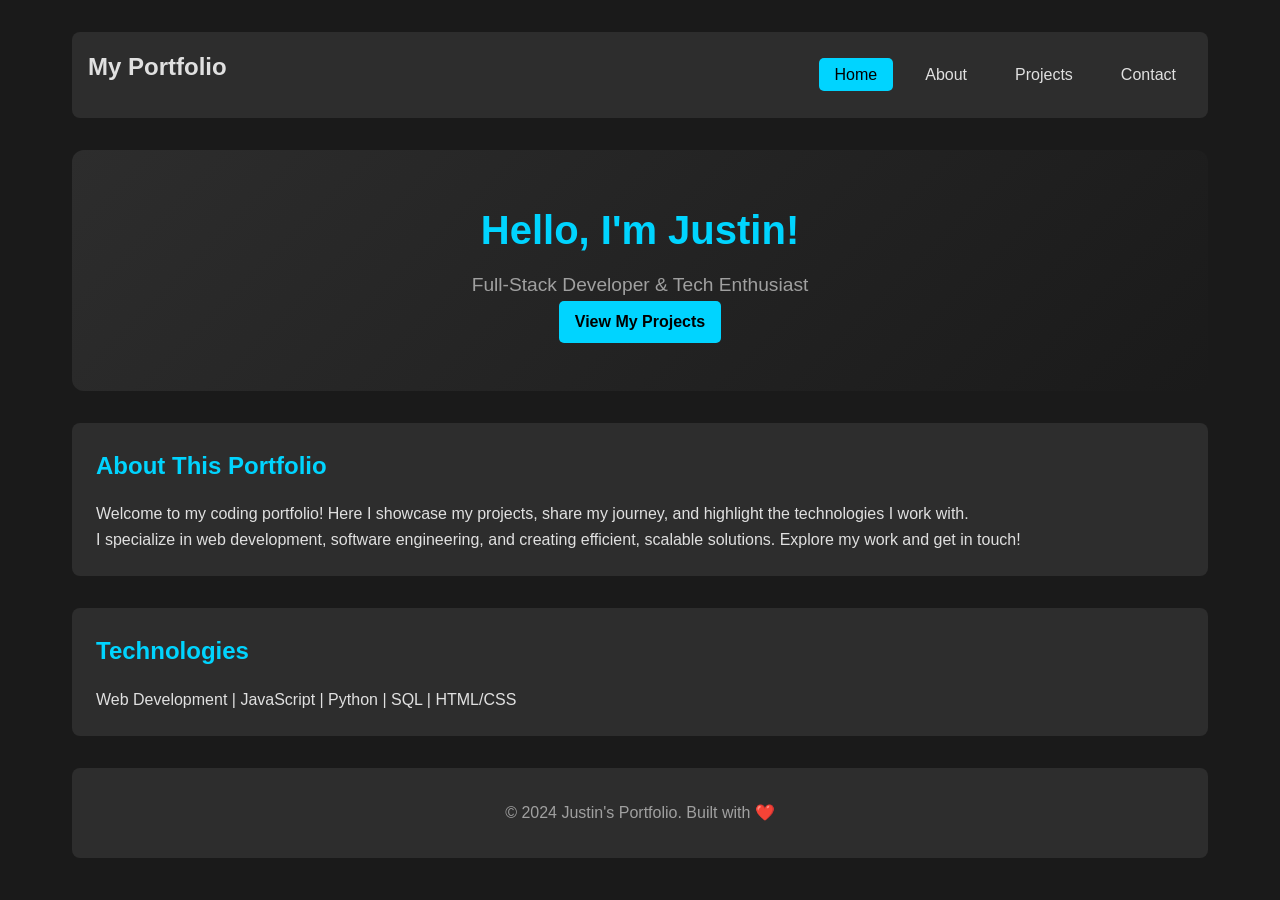
<file: index.html>
<!DOCTYPE html>
<html lang="en">
<head>
  <meta charset="UTF-8">
  <meta name="viewport" content="width=device-width, initial-scale=1.0">
  <title>Coding Portfolio - Home</title>
  <link rel="stylesheet" href="styles.css">
</head>
<body>
  <nav>
    <h2>My Portfolio</h2>
    <ul>
      <li><a href="index.html" class="active">Home</a></li>
      <li><a href="about.html">About</a></li>
      <li><a href="projects.html">Projects</a></li>
      <li><a href="contact.html">Contact</a></li>
    </ul>
  </nav>

  <section class="hero">
    <h1>Hello, I'm Justin!</h1>
    <p class="subtitle">Full-Stack Developer & Tech Enthusiast</p>
    <a href="projects.html" class="btn">View My Projects</a>
  </section>

  <section>
    <h2>About This Portfolio</h2>
    <p>Welcome to my coding portfolio! Here I showcase my projects, share my journey, and highlight the technologies I work with.</p>
    <p>I specialize in web development, software engineering, and creating efficient, scalable solutions. Explore my work and get in touch!</p>
  </section>

  <section>
    <h2>Technologies</h2>
    <p>Web Development | JavaScript | Python | SQL | HTML/CSS</p>
  </section>

  <footer>
    <p>&copy; 2024 Justin's Portfolio. Built with ❤️</p>
  </footer>
</body>
</html>
</file>
<file: styles.css>
/* Dark Theme Portfolio Styles */
:root {
  --bg-primary: #1a1a1a;
  --bg-secondary: #2d2d2d;
  --text-primary: #e0e0e0;
  --text-secondary: #a0a0a0;
  --accent: #00d4ff;
  --accent-hover: #00b8e6;
}

* {
  margin: 0;
  padding: 0;
  box-sizing: border-box;
}

body {
  font-family: 'Segoe UI', Tahoma, Geneva, Verdana, sans-serif;
  background: var(--bg-primary);
  color: var(--text-primary);
  line-height: 1.6;
  padding: 2rem;
  max-width: 1200px;
  margin: 0 auto;
}

h1, h2, h3 {
  color: var(--accent);
  margin-bottom: 1rem;
}

/* Navigation */
nav {
  background: var(--bg-secondary);
  padding: 1rem;
  display: flex;
  justify-content: space-between;
  align-items: center;
  border-radius: 8px;
  margin-bottom: 2rem;
}

nav h2 {
  color: var(--text-primary);
  font-size: 1.5rem;
}

nav ul {
  list-style: none;
  display: flex;
  gap: 1rem;
}

nav a {
  color: var(--text-primary);
  text-decoration: none;
  padding: 0.5rem 1rem;
  border-radius: 5px;
  transition: all 0.3s;
}

nav a:hover,
nav a.active {
  background: var(--accent);
  color: #000;
}

/* Hero Section */
.hero {
  text-align: center;
  padding: 3rem 0;
  background: linear-gradient(135deg, var(--bg-secondary), var(--bg-primary));
  border-radius: 12px;
  margin-bottom: 2rem;
}

.hero h1 {
  font-size: 2.5rem;
  margin-bottom: 0.5rem;
}

.hero .subtitle {
  color: var(--text-secondary);
  font-size: 1.2rem;
}

/* Content Sections */
section {
  margin-bottom: 2rem;
  padding: 1.5rem;
  background: var(--bg-secondary);
  border-radius: 8px;
}

/* Projects Grid */
.projects-grid {
  display: grid;
  grid-template-columns: repeat(auto-fill, minmax(250px, 1fr));
  gap: 1rem;
  margin-top: 1rem;
}

.project-card {
  background: var(--bg-primary);
  padding: 1.5rem;
  border-radius: 8px;
  border: 1px solid var(--bg-secondary);
  transition: transform 0.3s, box-shadow 0.3s;
}

.project-card:hover {
  transform: translateY(-5px);
  box-shadow: 0 10px 25px rgba(0, 212, 255, 0.2);
}

.project-card h3 {
  margin-bottom: 0.5rem;
}

/* Buttons */
.btn {
  display: inline-block;
  background: var(--accent);
  color: #000;
  padding: 0.5rem 1rem;
  text-decoration: none;
  border-radius: 5px;
  font-weight: 600;
  transition: all 0.3s;
}

.btn:hover {
  background: var(--accent-hover);
  transform: translateY(-2px);
}

/* Contact Form */
.form-group {
  margin-bottom: 1rem;
}

.form-group label {
  display: block;
  margin-bottom: 0.5rem;
}

.form-group input,
.form-group textarea {
  width: 100%;
  padding: 0.75rem;
  border: 1px solid var(--bg-secondary);
  border-radius: 5px;
  background: var(--bg-primary);
  color: var(--text-primary);
}

/* Footer */
footer {
  text-align: center;
  padding: 2rem;
  background: var(--bg-secondary);
  border-radius: 8px;
  margin-top: 2rem;
}

footer p {
  color: var(--text-secondary);
}

/* Responsive */
@media (max-width: 768px) {
  body {
    padding: 1rem;
  }
  
  .hero h1 {
    font-size: 2rem;
  }
  
  nav {
    flex-direction: column;
    gap: 1rem;
  }
}
</file>
